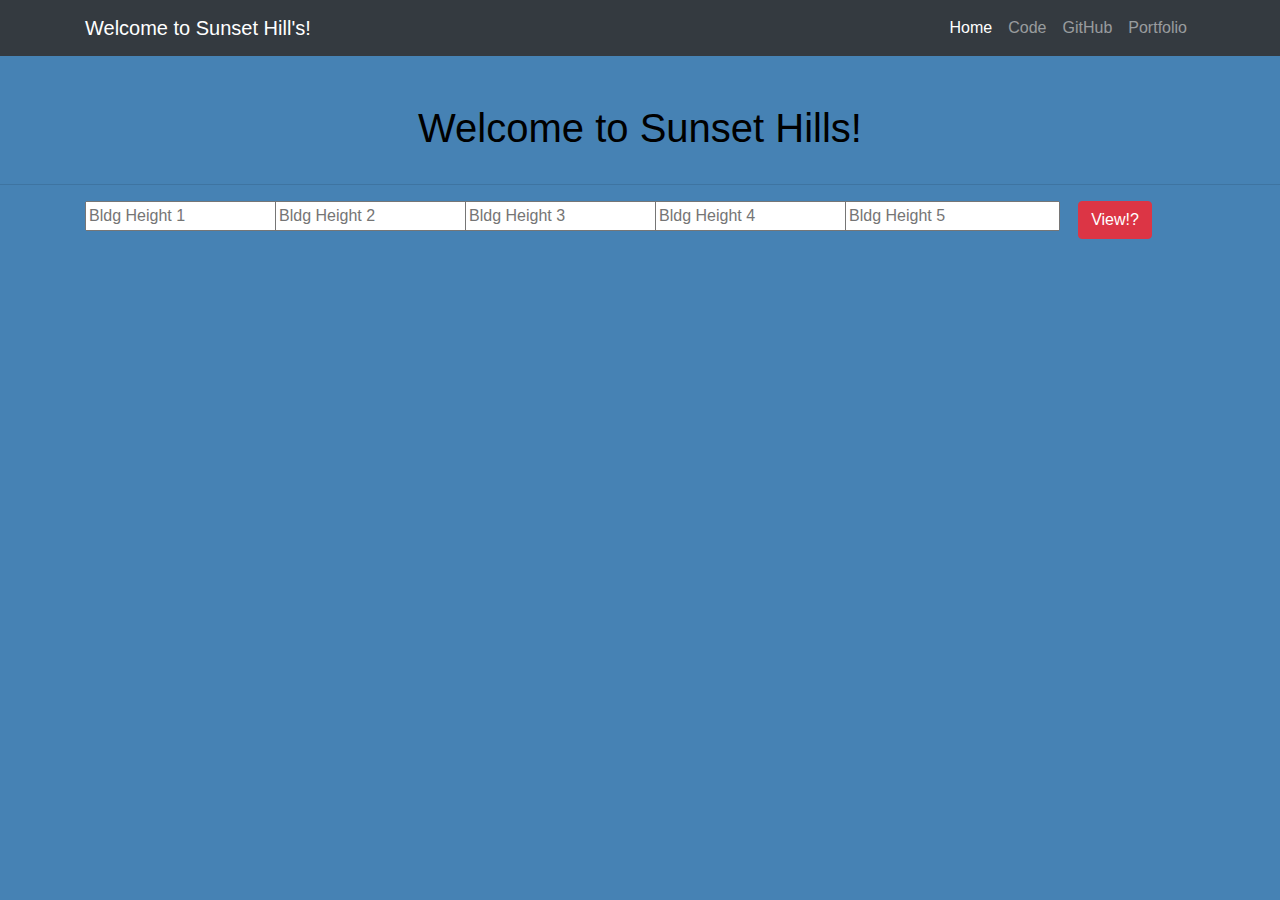
<file: index.html>
﻿<!DOCTYPE html>
<html lang="en">

<head>

    <meta charset="utf-8">
    <meta name="viewport" content="width=device-width, initial-scale=1, shrink-to-fit=no">
    <meta name="description" content="">
    <meta name="author" content="">

    <title>Welcome to Sunset Hills!</title>

    <!-- Favicon -->
    <link rel="apple-touch-icon" sizes="180x180" href="/Images/apple-touch-icon.png">
    <link rel="icon" type="image/png" sizes="32x32" href="/Images/favicon-32x32.png">
    <link rel="icon" type="image/png" sizes="16x16" href="/Images/favicon-16x16.png">
    

    <!-- Bootstrap core CSS -->
    <link href="Content/bootstrap.min.css" rel="stylesheet" />
    <link href="Content/Sitestyle.css" rel="stylesheet" />
    <link href="Content/prism.css" rel="stylesheet" />


</head>

<body>

    <!-- Navigation -->
    <nav class="navbar navbar-expand-lg navbar-dark bg-dark static-top">
        <div class="container">
            <a class="navbar-brand" href="#">Welcome to Sunset Hill's!</a>
            <button class="navbar-toggler" type="button" data-toggle="collapse" data-target="#navbarResponsive" aria-controls="navbarResponsive" aria-expanded="false" aria-label="Toggle navigation">
                <span class="navbar-toggler-icon"></span>
            </button>
            <div class="collapse navbar-collapse" id="navbarResponsive">
                <ul class="navbar-nav ml-auto">
                    <li class="nav-item active">
                        <a class="nav-link" href="#">
                            Home
                            <span class="sr-only">(current)</span>
                        </a>
                    </li>
                    <li class="nav-item">
                        <a class="nav-link" href="/Code.html">Code</a>
                    </li>
                    <li class="nav-item">
                        <a class="nav-link" href="https://github.com/JaxHolliday/SunsetHills" target="_blank">GitHub</a>
                    </li>
                    <li class="nav-item">
                        <a class="nav-link" href="https://jackson-hollidays-portfolio.netlify.app/" target="_blank">Portfolio</a>
                    </li>
                </ul>
            </div>
        </div>
    </nav>

    <!-- Page Content -->
    <div class="container">
        <div class="row">
            <div class="col-lg-12 text-center">
                <h1 class="mt-5">Welcome to Sunset Hills!</h1>
                <p class="lead"></p>
            </div>
        </div>
    </div>
    <hr />

    <!-- Sunset Hills Body -->
    <div class="container">
        <div class="row">
            <div class="col"><input id="txtSunsetIn1" placeholder="Bldg Height 1"/></div>
            <div class="col"><input id="txtSunsetIn2" placeholder="Bldg Height 2" /></div>
            <div class="col"><input id="txtSunsetIn3" placeholder="Bldg Height 3"/></div>
            <div class="col"><input id="txtSunsetIn4" placeholder="Bldg Height 4"/></div>
            <div class="col"><input id="txtSunsetIn5" placeholder="Bldg Height 5" /></div>
            <div class="col"><button class="btn btn-danger" id="btnSunset">View!?</button></div>
        </div>
    </div>

    <!-- Function Output -->
    <div class="row">
        <div class="col"><p id="SSoutput" style="font-size: 400%"></p></div>
    </div>


    <!-- Sunset Hills JS code -->
    <script src="/Scripts/SunHills.js"></script>


    <!-- Event Listener for SunHill's JS -->
    <script>
        document.getElementById("btnSunset").addEventListener("click", sunHills);
    </script>



    <!-- Bootstrap core JavaScript -->
    <script src="Scripts/jquery-3.5.1.slim.min.js"></script>
    <script src="Scripts/bootstrap.bundle.min.js"></script>
    <script src="Scripts/prism.js"></script>
</body>

</html>
</file>
<file: Content/Sitestyle.css>
﻿/* Body Color*/
body {
    color: black;
    text-align: center;
    background-color: steelblue;
}
    /* My 3 header settings */
h1 {
    color: black;
    text-align: center;
}

h2 {
    color: black;
    text-align: center;
}

h3 {
    color: black;
    text-align: center;
}
        /*Image settings*/
img {
    display: block;
    margin-left: auto;
    margin-right: auto;
    width: 30%;
}
        /*result text size*/
span {
    font-size: 100%
}
</file>
<file: Content/prism.css>
/* PrismJS 1.21.0
https://prismjs.com/download.html#themes=prism-okaidia&languages=markup+css+clike+javascript&plugins=line-numbers */
/**
 * okaidia theme for JavaScript, CSS and HTML
 * Loosely based on Monokai textmate theme by http://www.monokai.nl/
 * @author ocodia
 */

code[class*="language-"],
pre[class*="language-"] {
	color: #f8f8f2;
	background: none;
	text-shadow: 0 1px rgba(0, 0, 0, 0.3);
	font-family: Consolas, Monaco, 'Andale Mono', 'Ubuntu Mono', monospace;
	font-size: 1em;
	text-align: left;
	white-space: pre;
	word-spacing: normal;
	word-break: normal;
	word-wrap: normal;
	line-height: 1.5;

	-moz-tab-size: 4;
	-o-tab-size: 4;
	tab-size: 4;

	-webkit-hyphens: none;
	-moz-hyphens: none;
	-ms-hyphens: none;
	hyphens: none;
}

/* Code blocks */
pre[class*="language-"] {
	padding: 1em;
	margin: .5em 0;
	overflow: auto;
	border-radius: 0.3em;
}

:not(pre) > code[class*="language-"],
pre[class*="language-"] {
	background: #272822;
}

/* Inline code */
:not(pre) > code[class*="language-"] {
	padding: .1em;
	border-radius: .3em;
	white-space: normal;
}

.token.comment,
.token.prolog,
.token.doctype,
.token.cdata {
	color: #8292a2;
}

.token.punctuation {
	color: #f8f8f2;
}

.token.namespace {
	opacity: .7;
}

.token.property,
.token.tag,
.token.constant,
.token.symbol,
.token.deleted {
	color: #f92672;
}

.token.boolean,
.token.number {
	color: #ae81ff;
}

.token.selector,
.token.attr-name,
.token.string,
.token.char,
.token.builtin,
.token.inserted {
	color: #a6e22e;
}

.token.operator,
.token.entity,
.token.url,
.language-css .token.string,
.style .token.string,
.token.variable {
	color: #f8f8f2;
}

.token.atrule,
.token.attr-value,
.token.function,
.token.class-name {
	color: #e6db74;
}

.token.keyword {
	color: #66d9ef;
}

.token.regex,
.token.important {
	color: #fd971f;
}

.token.important,
.token.bold {
	font-weight: bold;
}
.token.italic {
	font-style: italic;
}

.token.entity {
	cursor: help;
}

pre[class*="language-"].line-numbers {
	position: relative;
	padding-left: 3.8em;
	counter-reset: linenumber;
}

pre[class*="language-"].line-numbers > code {
	position: relative;
	white-space: inherit;
}

.line-numbers .line-numbers-rows {
	position: absolute;
	pointer-events: none;
	top: 0;
	font-size: 100%;
	left: -3.8em;
	width: 3em; /* works for line-numbers below 1000 lines */
	letter-spacing: -1px;
	border-right: 1px solid #999;

	-webkit-user-select: none;
	-moz-user-select: none;
	-ms-user-select: none;
	user-select: none;

}

	.line-numbers-rows > span {
		display: block;
		counter-increment: linenumber;
	}

		.line-numbers-rows > span:before {
			content: counter(linenumber);
			color: #999;
			display: block;
			padding-right: 0.8em;
			text-align: right;
		}
</file>
